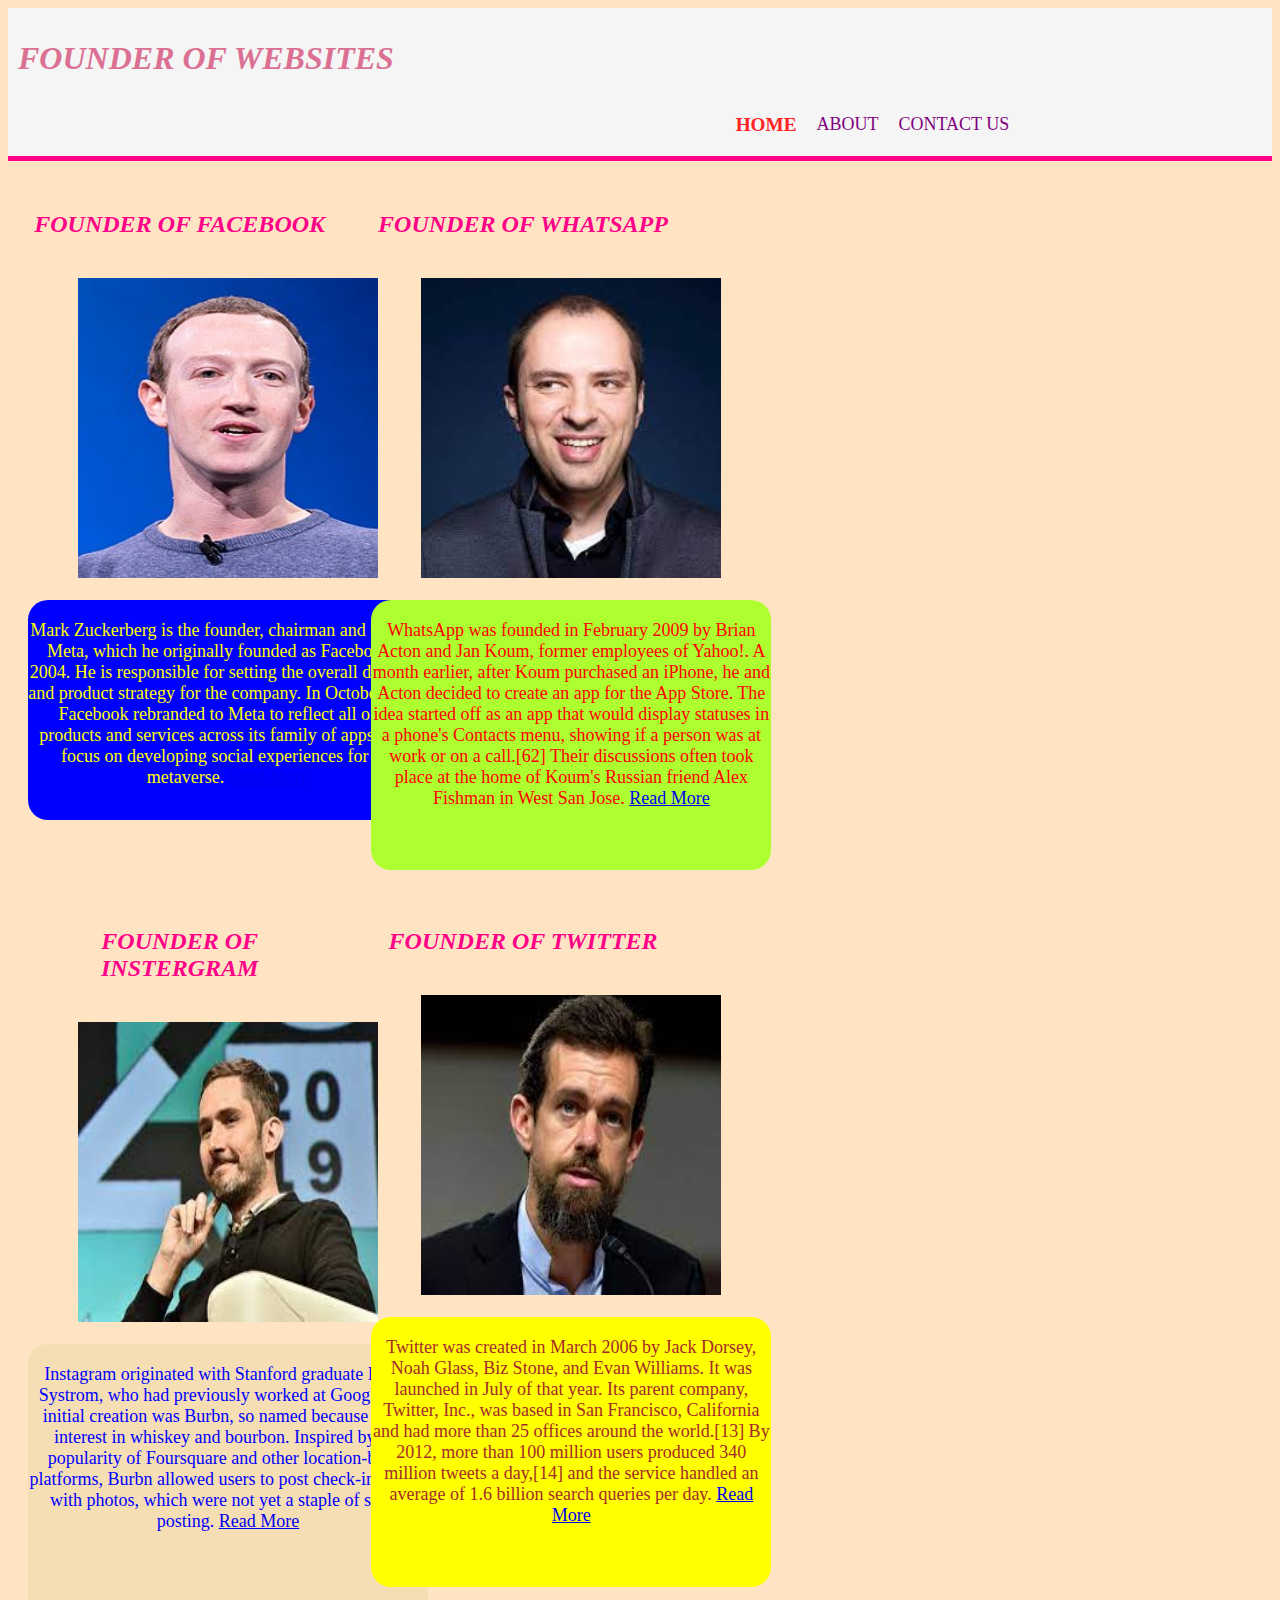
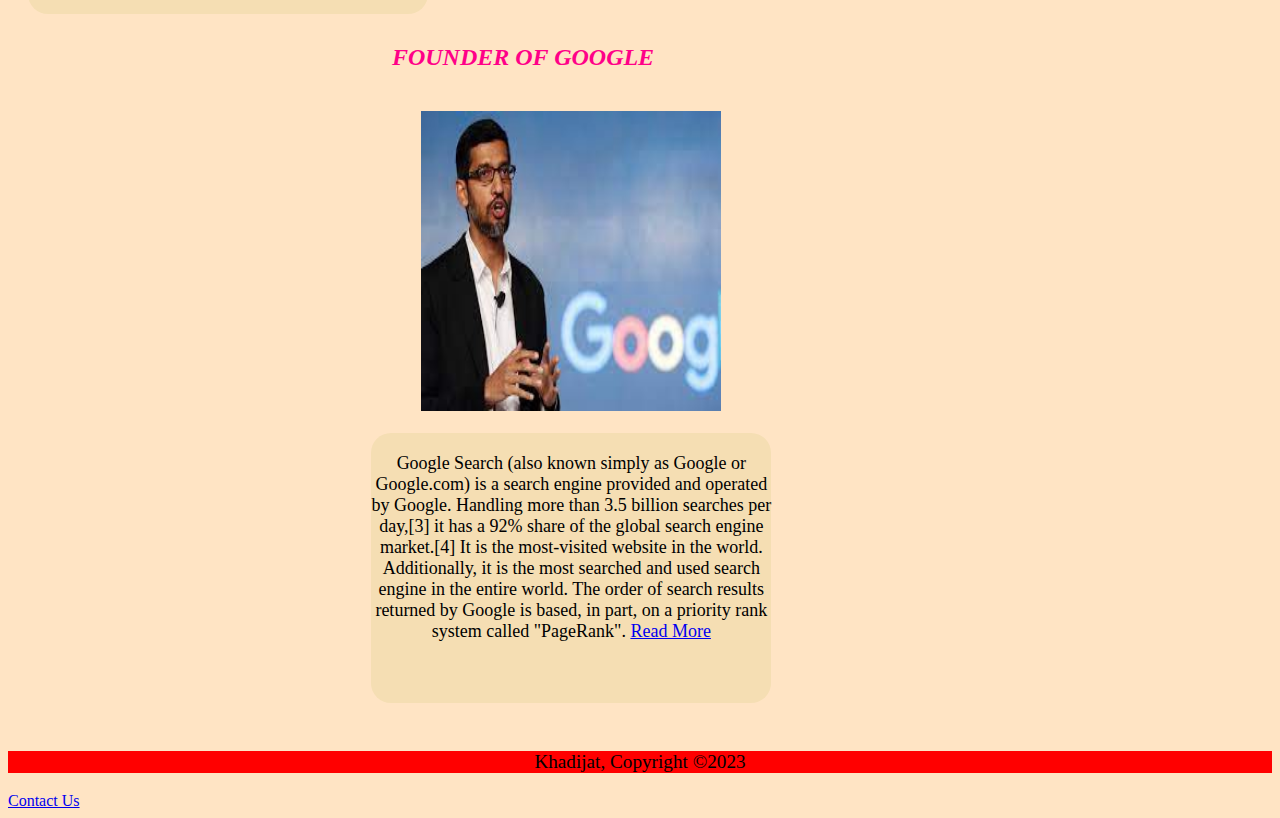
<file: index.html>
<!DOCTYPE html>
<html lang="en">
<head>
    <meta charset="UTF-8">
    <meta name="viewport" content="width=device-width, initial-scale=1.0">
    <title>Document</title>
    <link rel="stylesheet" href="style.css">
</head>
<body>
    <header>
<div class="container">
        <h1>FOUNDER OF WEBSITES</h1>
        <nav>
    
    <ul>
        <li class="current"><a href="index.html">HOME</a></li>
        <li><a href="about.html">ABOUT</a></li>
        <li><a href="contact.html">CONTACT US</a></li>
    </ul>
</nav>
</div>
</header>

<section id="boxes">
    <div class="container">
<div class="box">
    <h2>FOUNDER OF FACEBOOK</h2>
    <img src="founder of facebook.jpg">
    <p class="par">Mark Zuckerberg is the founder, chairman and CEO of Meta, which he originally founded as Facebook in 2004. He is responsible for setting the overall direction and product strategy for the company.
        In October 2021, Facebook rebranded to Meta to reflect all of its products and services across its family of apps and a focus on developing social experiences for the metaverse.  <a href="https://en.wikipedia.org/wiki/Mark_Zuckerberg">Read More</a>
    </p>
    </div>

    <div class="box">
        <h2>FOUNDER OF WHATSAPP</h2>

        <img src="founder of whatsapp.jpeg" alt="">
        <p class="park">WhatsApp was founded in February 2009 by Brian Acton and Jan Koum, former employees of Yahoo!. A month earlier, after Koum purchased an iPhone, he and Acton decided to create an app for the App Store. The idea started off as an app that would display statuses in a phone's Contacts menu, showing if a person was at work or on a call.[62]

            Their discussions often took place at the home of Koum's Russian friend Alex Fishman in West San Jose.          <a href="Vhttps://en.wikipedia.org/wiki/WhatsApp">Read More</a>
        </p>
    </div>

    <div class="box">
        <h2>FOUNDER OF INSTERGRAM</h2>

        <img src="founder of instergram.jpeg" alt="">
        <p class="bar">Instagram originated with Stanford graduate Kevin Systrom, who had previously worked at Google. His initial creation was Burbn, so named because of his interest in whiskey and bourbon. Inspired by the popularity of Foursquare and other location-based platforms, Burbn allowed users to post check-ins along with photos, which were not yet a staple of social posting.         <a href="https://www.britannica.com/topic/Instagram">Read More</a>
        </p>
    </div>

    <div class="box">
        <h2>FOUNDER OF TWITTER</h2>

        <img src="founder of twitter.jpeg" alt="">
        <p class="bark">Twitter was created in March 2006 by Jack Dorsey, Noah Glass, Biz Stone, and Evan Williams. It was launched in July of that year. Its parent company, Twitter, Inc., was based in San Francisco, California and had more than 25 offices around the world.[13] By 2012, more than 100 million users produced 340 million tweets a day,[14] and the service handled an average of 1.6 billion search queries per day.         <a href="https://en.wikipedia.org/wiki/Twitter">Read More</a>
        </p>
    </div>

    <div class="box">
        <h2>FOUNDER OF GOOGLE</h2>

        <img src="founder of google.jpeg" alt="">
        <p class="barke">Google Search (also known simply as Google or Google.com) is a search engine provided and operated by Google. Handling more than 3.5 billion searches per day,[3] it has a 92% share of the global search engine market.[4] It is the most-visited website in the world. Additionally, it is the most searched and used search engine in the entire world.

            The order of search results returned by Google is based, in part, on a priority rank system called "PageRank".         <a href="https://en.wikipedia.org/wiki/Google">Read More</a>
        </p>
    </div>
</div>
</section>
    <footer>
        <p>Khadijat, Copyright &copy;2023</p>
    
    </footer>
    <a href="contact.html">Contact Us</a>
</body>
</html>
</file>
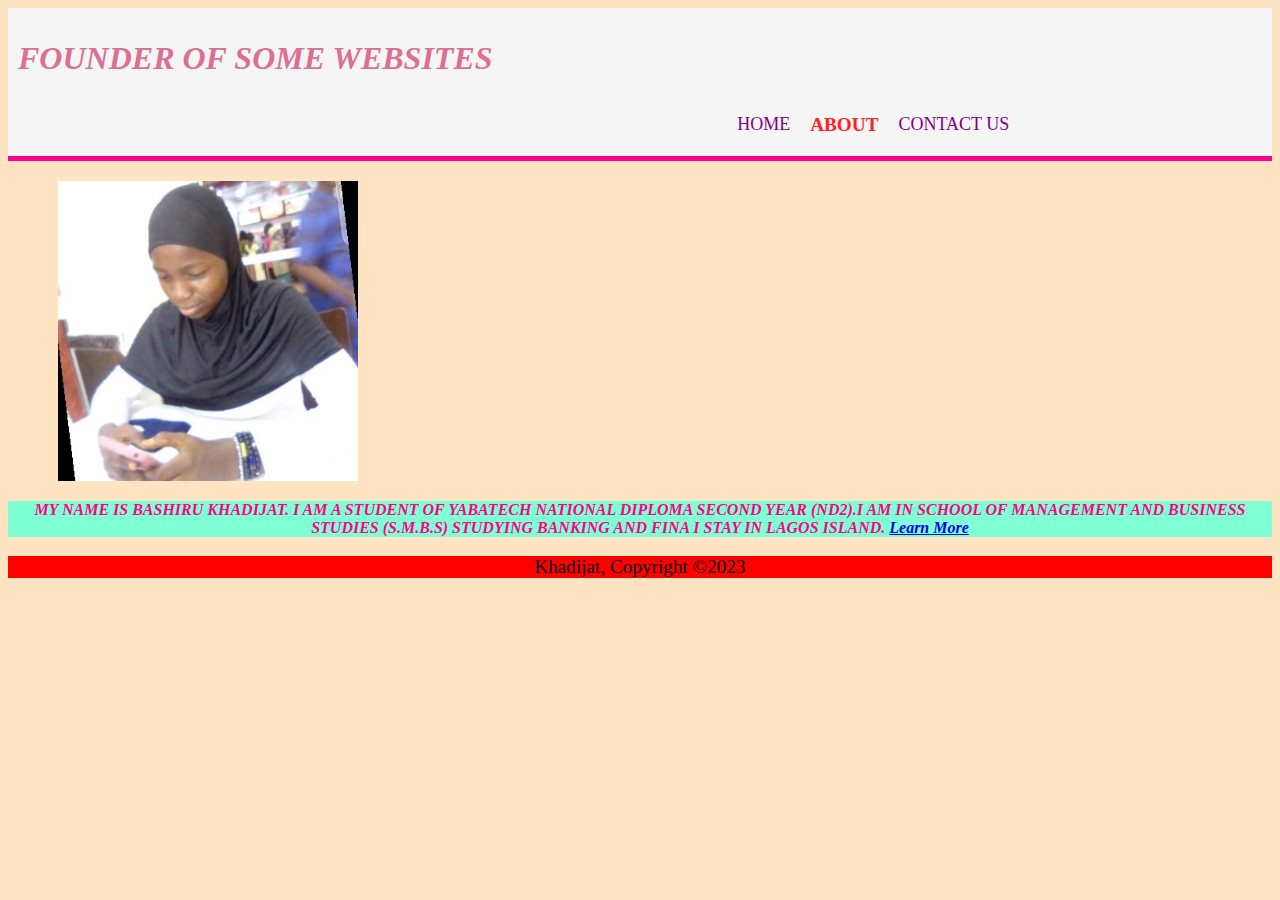
<file: about.html>
<!DOCTYPE html>
<html lang="en">
<head>
    <meta charset="UTF-8">
    <meta name="viewport" content="width=device-width, initial-scale=1.0">
    <title>ASSIGNMENT 3</title>
    <link rel="stylesheet" href="style.css">
</head>
<body>
    <header>
        <div class="container">

        <h1>FOUNDER OF SOME WEBSITES</h1>
        <nav>

    <ul>
        <li><a href="index.html">HOME</a></li>
        <li class="current"><a href="about.html">ABOUT</a></li>
        <li><a href="contact.html">CONTACT US</a></li>
    </ul>
</nav>
</div>
</header>

<img src="my profile.jpeg" alt="profile">
<div class="box">
    <p class="myself">MY NAME IS BASHIRU KHADIJAT. I AM A STUDENT OF YABATECH NATIONAL DIPLOMA SECOND YEAR (ND2).I AM IN SCHOOL OF MANAGEMENT AND BUSINESS STUDIES (S.M.B.S) STUDYING BANKING AND FINA I STAY IN LAGOS ISLAND.   <a href="http://www.facebook.com/profile.php?id=100088786856534">Learn More</a>
    </p>
</div>
<footer>
    <p>Khadijat, Copyright &copy;2023</p>

</footer>
</body>
</html>
</file>
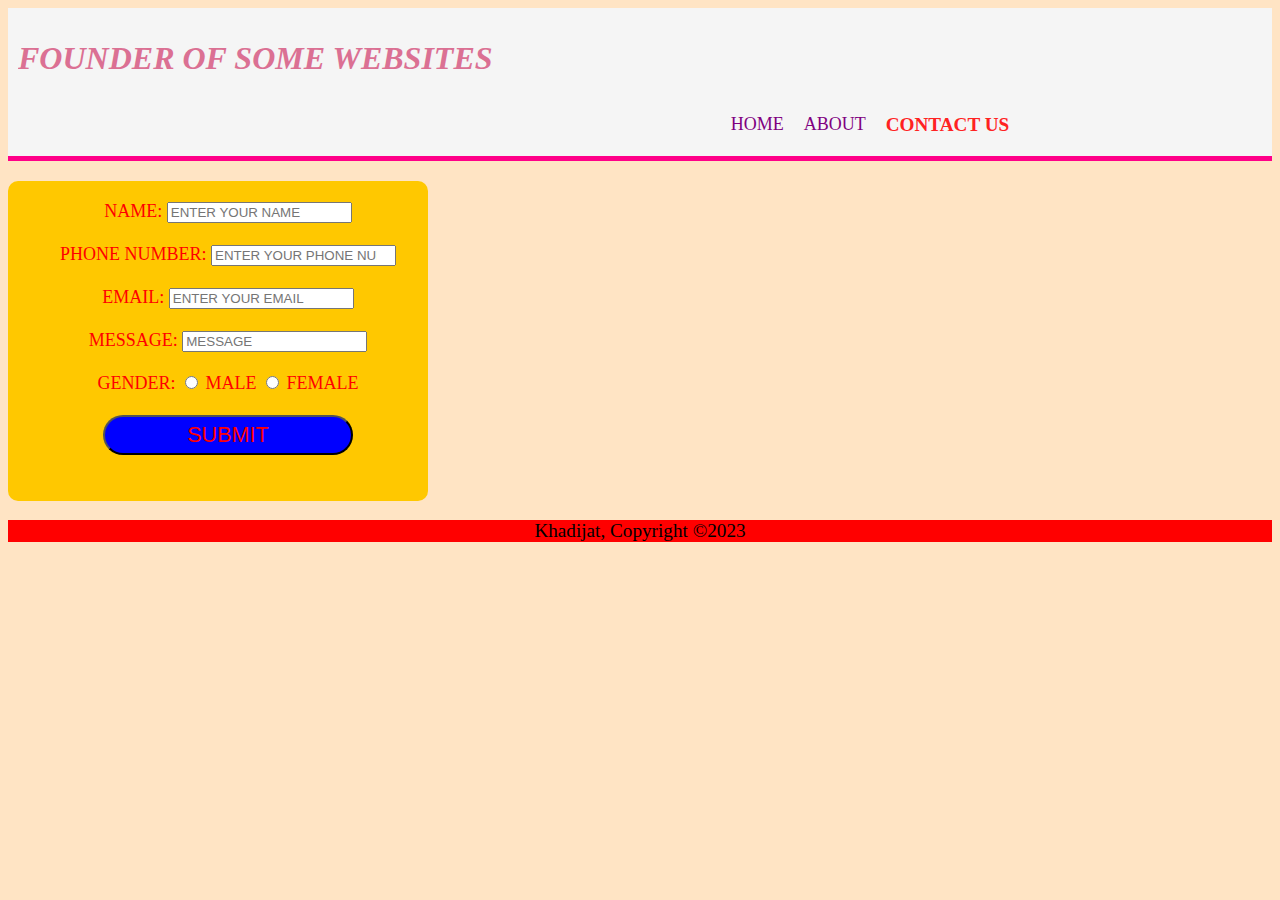
<file: contact.html>
<!DOCTYPE html>
<html lang="en">
<head>
    <meta charset="UTF-8">
    <meta name="viewport" content="width=device-width, initial-scale=1.0">
    <title>Document</title>
    <link rel="stylesheet" href="style.css">
</head>
<body>
    <header>
        <div class="container">

        <h1>FOUNDER OF SOME WEBSITES</h1>
    <nav>
    <ul>
        <li><a href="index.html">HOME</a></li>
        <li><a href="about.html">ABOUT</a></li>
        <li class="current"><a href="contact.html">CONTACT US</a></li>
    </ul>
</nav>
</div>
</header>
<section id="sidebar">
<div class="form">

    <form action="">
        <label for="name" >NAME:</label>
        <input type="text" placeholder="ENTER YOUR NAME"><br><br>
        <label for="number" >PHONE NUMBER:</label>
        <input type="number" placeholder="ENTER YOUR PHONE NUMBER"><br><br>
        <label for="email">EMAIL:</label>
    <input type="email"  id="email" placeholder="ENTER YOUR EMAIL"><br><br>
    <label for="message" id="message" >MESSAGE:</label>
        <input type="message" placeholder="MESSAGE" width="200px"><br><br>
    <label for="gen">GENDER:</label>
    <input type="radio" id="gen" name="MALE">
    <label for="male">MALE</label>
    <input type="radio" id="gen" name="FEMALE">
    <label for="female">FEMALE</label><br><br>
    <button id="submit">SUBMIT</button>

    </form>
</div>

</section>
<footer>
    <p>Khadijat, Copyright &copy;2023</p>

</footer>
</body>
</html>
</file>
<file: style.css>
body{
    background-color: bisque;
}
ul{
    padding: 0%;
    margin: 0%;
position: relative;

}
.form{
    color: red;
    background-color: rgb(255, 200, 0);
    width: 400px;
    height: 300px;
    border-radius: 10px;
    text-align: center;
    margin-top: 20px;
    padding-left: 20px;
    padding-top: 20px;
    font-size: large;
  /*  float: right; */
}

/* Header */

header{
    background:whitesmoke;
    color: blanchedalmond;
    padding-top: 1px; ;
    min-height: 20px;
    border-bottom:#ff0088 5px solid;
}
header a{
    color: purple;
    font-size: large;
    padding-right: 20px;
    text-decoration: solid;
    text-transform: uppercase;
}
header h1{
    color: palevioletred;
    font-style: italic;
}
header li{
    float: left;
    padding: 10px 0px 10px 0px;
    display: block;
    margin-top: 0px;
text-align: center;}

header nav{
    float: right;
    margin-top: 5px;
    padding-left: 5px;
}
header .current a{
    color: #ff2222;
    font-size: larger;
    font-weight: bolder;
}

/* boxes */
#boxes{
    margin-top:20px;
}
#boxes .box{
    float: left;
    text-align: center;
    width: 30%;
    padding: 10px;
    position: relative;
    padding-right: 30px;
}
img{
    height: 300px;
    width: 300px;
    padding-right: 20px;
    padding-left: 50px;
    padding-top: 20px;
}
#boxes .box .par{
    text-align: center;
    color: yellow;
    font-size: large;
    background-color: blue;
    border-radius: 20px;
    height: 200px;
    width: 400px;
    padding-top: 20px;

}
#boxes .box .park{
    text-align: center;
    color: red;
    font-size: large;
    background-color: greenyellow;
    border-radius: 20px;
    height: 250px;
    width: 400px;
    padding-top: 20px;
}
#boxes .box .bar{
    text-align: center;
    color: blue;
    font-size: large;
    background-color:wheat;
    border-radius: 20px;
    height: 250px;
    width: 400px;
    padding-top: 20px;

}
#boxes .box .bark{
    text-align: center;
    color: brown;
    font-size: large;
    background-color:yellow;
    border-radius: 20px;
    height: 250px;
    width: 400px;
    padding-top: 20px;

}
#boxes .box .barke{
    text-align: center;
    color: black;
    font-size: large;
    background-color:wheat;
    border-radius: 20px;
    height: 250px;
    width: 400px;
    padding-top: 20px;

}
.myself{
    text-align: center;
    font-weight: 900;
    font-style: italic;
    color: #ff0088;
    background-color: aquamarine;
}

/* Global */
.container{
    width:80%;
    margin: 10px;
    overflow:hidden;
}
h2{
    color: #ff0088;
    font-style: oblique;
}
footer{
    font-size: larger;
    text-decoration: #ff0088;
    text-align: center;
    text-decoration: solid;
    background-color: red;
    padding-top: 0px;
  /*  float: inline-end; */
  float: initial;
}
.form .input .message{
    width: 20px;
    height: 20px;
}
 
button{
    color: red;
    background-color: blue;
    font-size: larger;
    border-radius: 20px;
    width: 250px;
    height: 40px;
}
</file>
